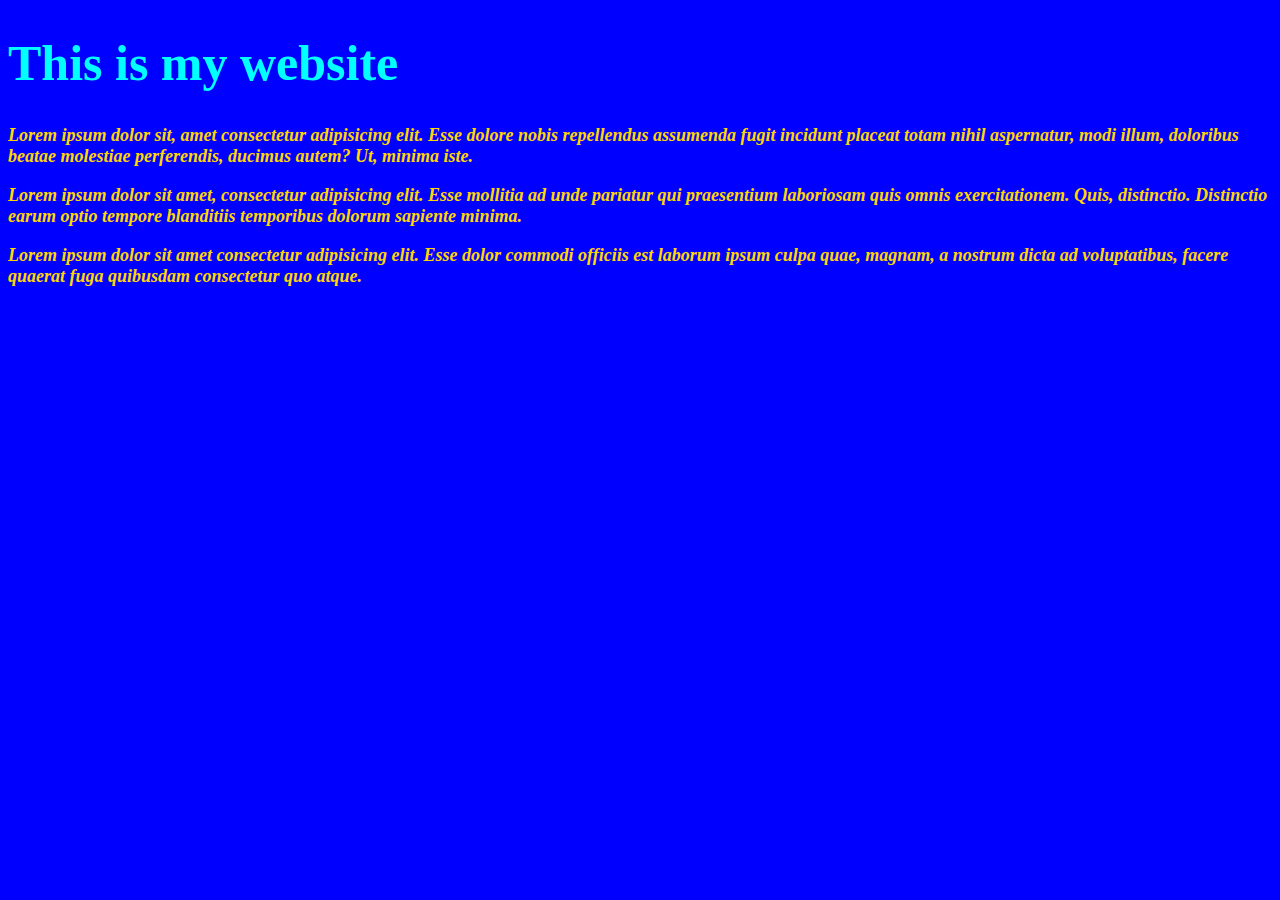
<file: index.html>
<!DOCTYPE html>
<html lang="en">
<head>
    <meta charset="UTF-8">
    <meta name="viewport" content="width=device-width, initial-scale=1.0">
    <title>Document</title>
    <!-- This file will be used for css external styling -->
    <link rel="stylesheet" href="external_style.css">

</head>
<body>
    <!-- There are three types of styling html
    1 Inline
    2 Internal
    3 External
    -->
    
    <h1>This is my website</h1>
    <p>Lorem ipsum dolor sit, amet consectetur adipisicing elit. Esse dolore nobis repellendus assumenda
         fugit incidunt placeat totam nihil aspernatur,
         modi illum, doloribus beatae molestiae perferendis, ducimus autem? Ut, minima iste.</p>
    <p>Lorem ipsum dolor sit amet, consectetur adipisicing elit. Esse mollitia ad unde pariatur qui praesentium 
        laboriosam quis omnis exercitationem. Quis,
         distinctio. Distinctio earum optio tempore blanditiis temporibus dolorum sapiente minima.</p>
    <p>Lorem ipsum dolor sit amet consectetur adipisicing elit. Esse dolor commodi officiis est
         laborum ipsum culpa quae, magnam, a nostrum dicta ad voluptatibus, 
        facere quaerat fuga quibusdam consectetur quo atque.</p>
</body>
</html>
</file>
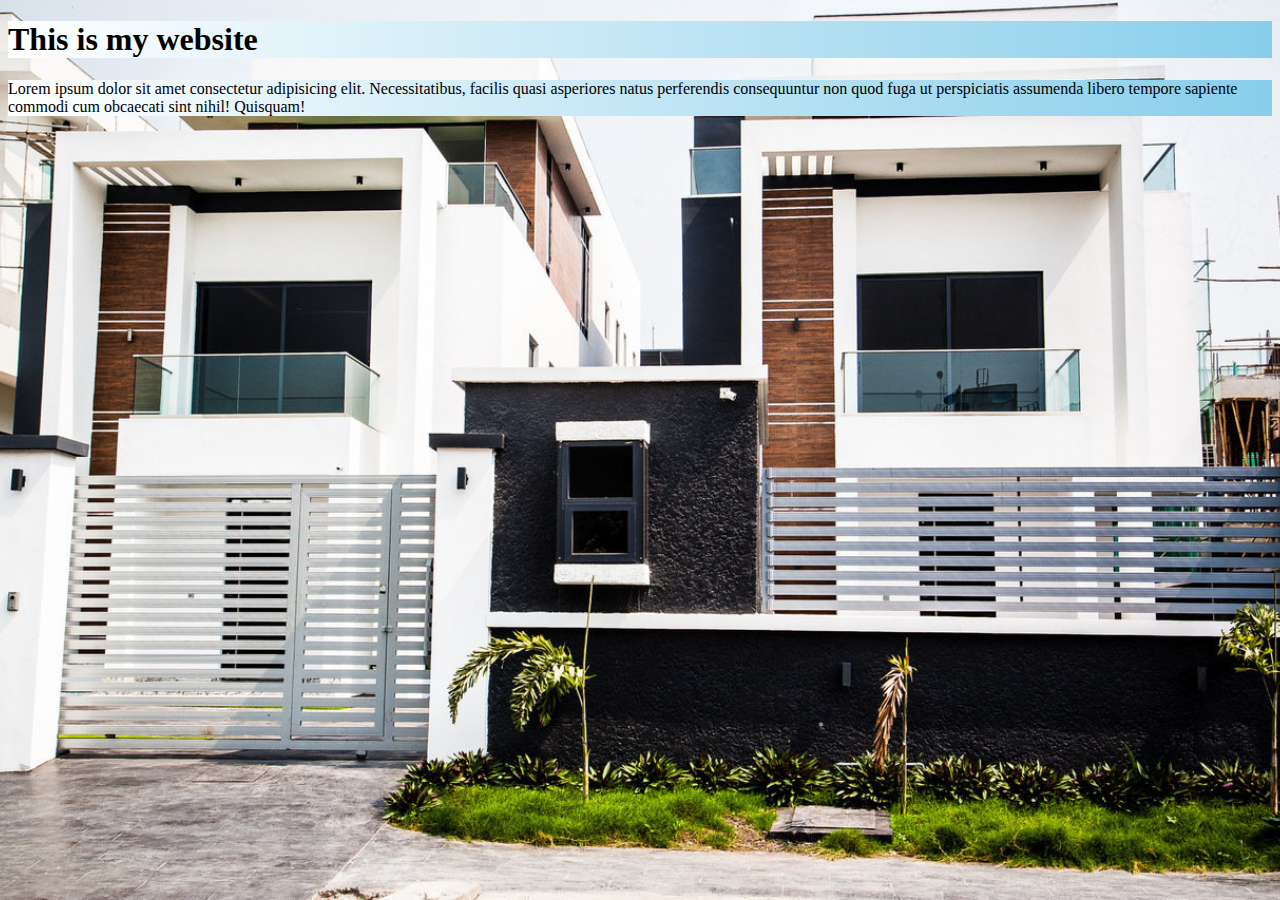
<file: backgound.html>
<!DOCTYPE html>
<html lang="en">
<head>
    <meta charset="UTF-8">
    <meta name="viewport" content="width=device-width, initial-scale=1.0">
    <title>Background_css</title>
    <link rel="stylesheet" href="background.css">
</head>
<body>
    <h1>This is my website</h1>
    <p>
        Lorem ipsum dolor sit amet consectetur adipisicing elit. Necessitatibus,
         facilis quasi asperiores natus perferendis consequuntur
         non quod fuga ut perspiciatis assumenda libero tempore sapiente commodi cum obcaecati sint nihil! Quisquam!
    </p>
    

</body>
</html>
</file>
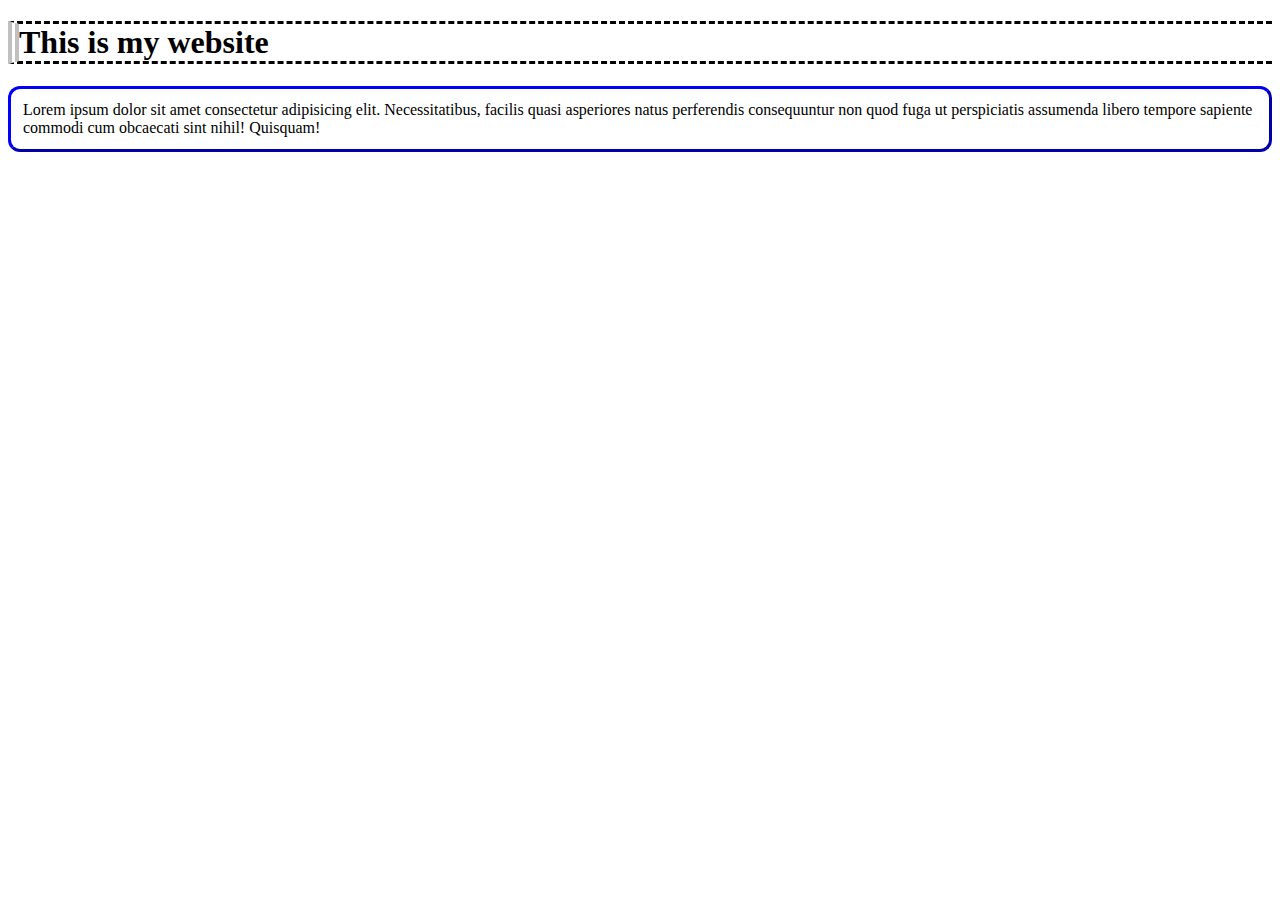
<file: border.html>
<!DOCTYPE html>
<html lang="en">
<head>
    <meta charset="UTF-8">
    <meta name="viewport" content="width=device-width, initial-scale=1.0">
    <title>Border_css</title>
    <link rel="stylesheet" href="border.css">
</head>
<body>
    <h1>This is my website</h1>
    <p>
        Lorem ipsum dolor sit amet consectetur adipisicing elit. Necessitatibus,
         facilis quasi asperiores natus perferendis consequuntur
         non quod fuga ut perspiciatis assumenda libero tempore sapiente commodi cum obcaecati sint nihil! Quisquam!
    </p>
    
</body>
</html>
</file>
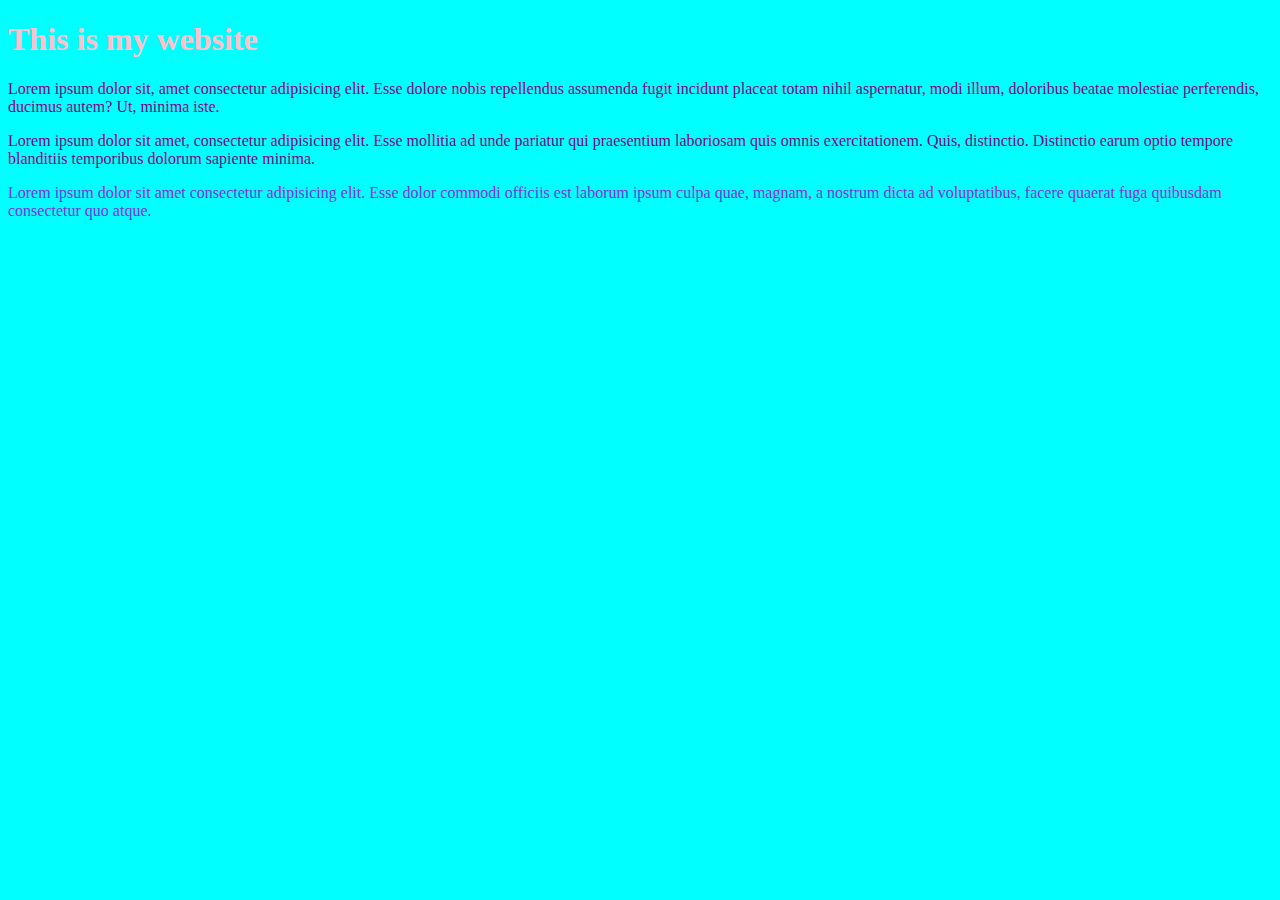
<file: inline_style.html>
<!DOCTYPE html>
<html lang="en">
<head>
    <meta charset="UTF-8">
    <meta name="viewport" content="width=device-width, initial-scale=1.0">
    <title>Document</title>
</head>
<body style="background-color: aqua;">
    <!-- 1 Inline styling -->
    <h1 style="color: pink;">This is my website</h1>
    <p style="color:purple ;">Lorem ipsum dolor sit, amet consectetur adipisicing elit. Esse dolore nobis repellendus assumenda
         fugit incidunt placeat totam nihil aspernatur,
         modi illum, doloribus beatae molestiae perferendis, ducimus autem? Ut, minima iste.</p>
    <p style="color:purple;"> Lorem ipsum dolor sit amet, consectetur adipisicing elit. Esse mollitia ad unde pariatur qui praesentium 
        laboriosam quis omnis exercitationem. Quis,
         distinctio. Distinctio earum optio tempore blanditiis temporibus dolorum sapiente minima.</p>
    <p style="color: blueviolet;">Lorem ipsum dolor sit amet consectetur adipisicing elit. Esse dolor commodi officiis est
         laborum ipsum culpa quae, magnam, a nostrum dicta ad voluptatibus, 
        facere quaerat fuga quibusdam consectetur quo atque.</p>
</body>
</html>
</file>
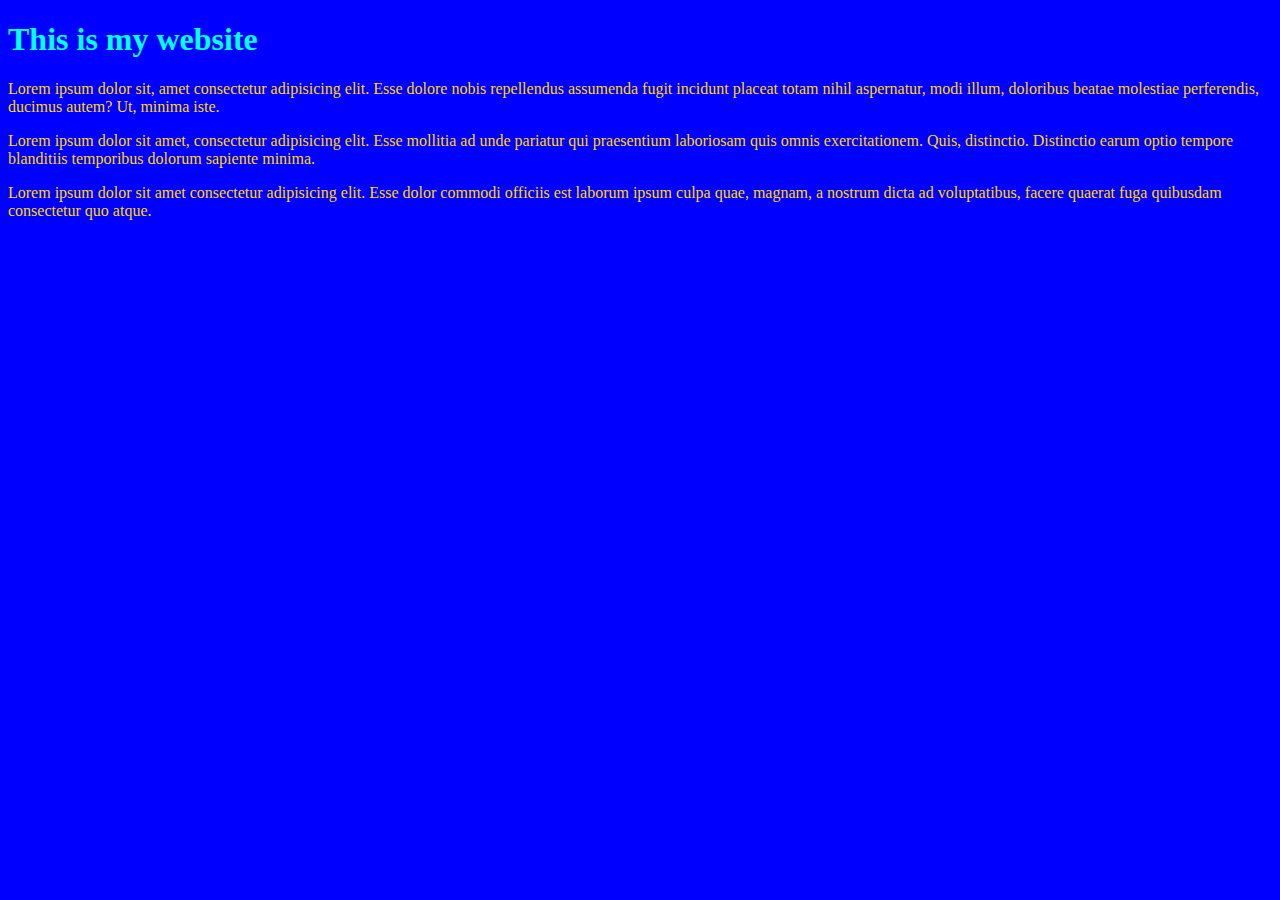
<file: internal_style.html>
<!DOCTYPE html>
<html lang="en">
<head>
    <meta charset="UTF-8">
    <meta name="viewport" content="width=device-width, initial-scale=1.0">
    <title>Document</title>
</head>
<body>
    <!--Internal style sheet-->
    <style>
        body{
            background-color: blue;
        }
        h1{
            color: cyan;
        }
        p{
            color: gold;
        }
    </style>
    
    <h1>This is my website</h1>
    <p>Lorem ipsum dolor sit, amet consectetur adipisicing elit. Esse dolore nobis repellendus assumenda
         fugit incidunt placeat totam nihil aspernatur,
         modi illum, doloribus beatae molestiae perferendis, ducimus autem? Ut, minima iste.</p>
    <p>Lorem ipsum dolor sit amet, consectetur adipisicing elit. Esse mollitia ad unde pariatur qui praesentium 
        laboriosam quis omnis exercitationem. Quis,
         distinctio. Distinctio earum optio tempore blanditiis temporibus dolorum sapiente minima.</p>
    <p>Lorem ipsum dolor sit amet consectetur adipisicing elit. Esse dolor commodi officiis est
         laborum ipsum culpa quae, magnam, a nostrum dicta ad voluptatibus, 
        facere quaerat fuga quibusdam consectetur quo atque.</p>
</body>
</html>
</file>
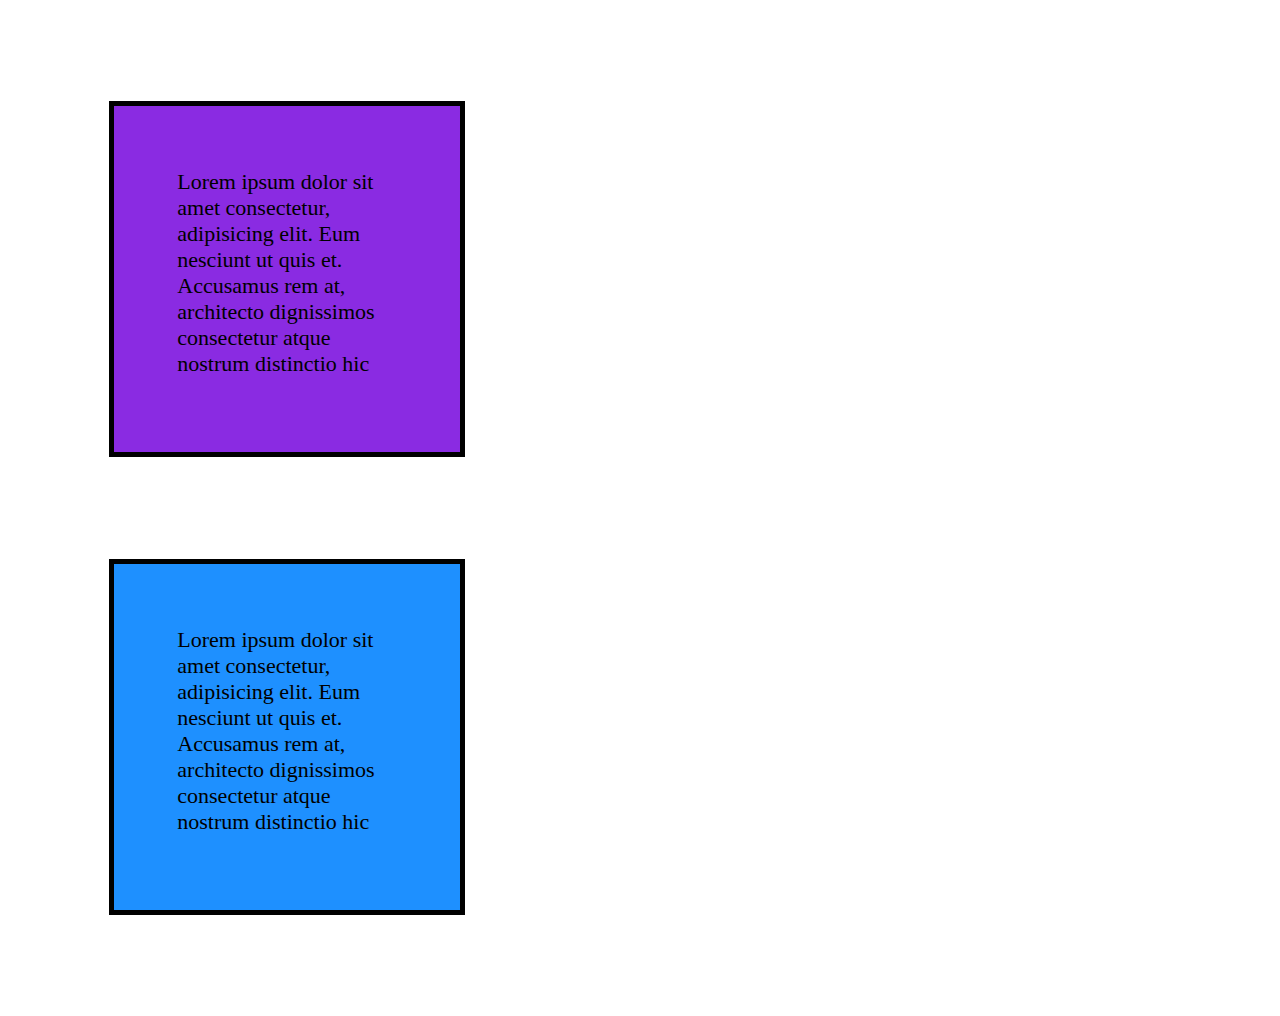
<file: margin.html>
<!DOCTYPE html>
<html lang="en">
<head>
    <meta charset="UTF-8">
    <meta name="viewport" content="width=device-width, initial-scale=1.0">
    <title>margin_css</title>
    <link rel="stylesheet" href="margin.css">
</head>
<body>
  <div id="box1">Lorem ipsum dolor sit amet consectetur,
     adipisicing elit. Eum nesciunt ut quis et. Accusamus rem at, 
     architecto dignissimos consectetur atque nostrum distinctio hic
     </div>

     <div id="box2">Lorem ipsum dolor sit amet consectetur,
        adipisicing elit. Eum nesciunt ut quis et. Accusamus rem at, 
        architecto dignissimos consectetur atque nostrum distinctio hic
        </div>
        

    
</body>
</html>
</file>
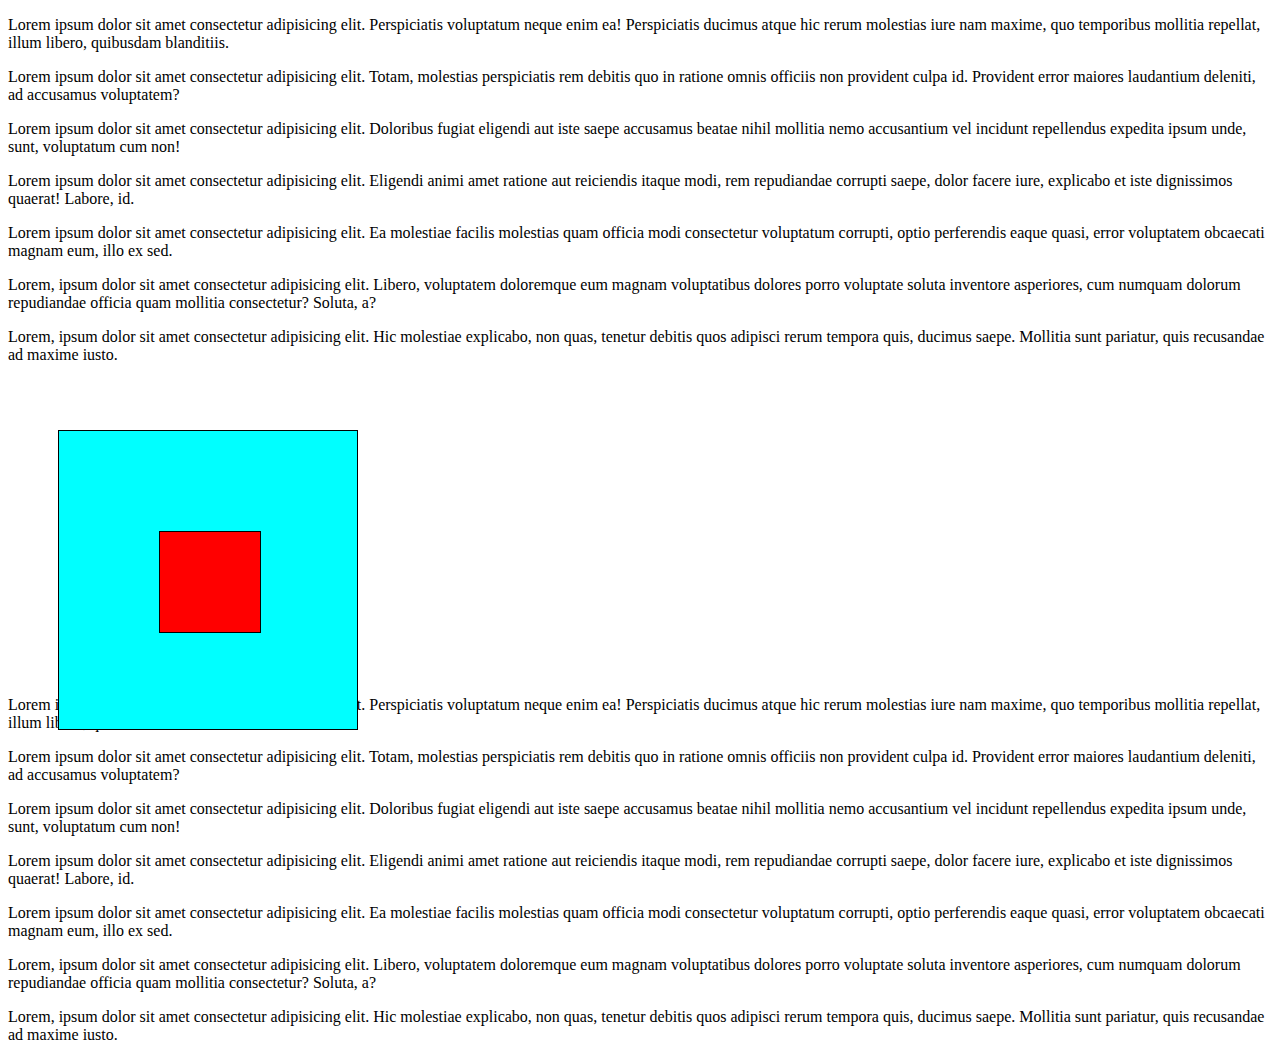
<file: position.html>
<!DOCTYPE html>
<html lang="en">
<head>
    <meta charset="UTF-8">
    <meta name="viewport" content="width=device-width, initial-scale=1.0">
    <title>Position_css</title>
    <link rel="stylesheet" href="position.css">
</head>
<body>
    <p>Lorem ipsum dolor sit amet consectetur adipisicing elit. Perspiciatis voluptatum neque enim ea! Perspiciatis ducimus atque hic rerum molestias iure nam maxime, quo temporibus mollitia repellat, illum libero, quibusdam blanditiis.</p> 
    <p>Lorem ipsum dolor sit amet consectetur adipisicing elit. Totam, molestias perspiciatis rem debitis quo in ratione omnis officiis non provident culpa id. Provident error maiores laudantium deleniti, ad accusamus voluptatem?</p>
    <p>Lorem ipsum dolor sit amet consectetur adipisicing elit. Doloribus fugiat eligendi aut iste saepe accusamus beatae nihil mollitia nemo accusantium vel incidunt repellendus expedita ipsum unde, sunt, voluptatum cum non!</p>
     <p>Lorem ipsum dolor sit amet consectetur adipisicing elit. Eligendi animi amet ratione aut reiciendis itaque modi, rem repudiandae corrupti saepe, dolor facere iure, explicabo et iste dignissimos quaerat! Labore, id.</p>
     <p>Lorem ipsum dolor sit amet consectetur adipisicing elit. Ea molestiae facilis molestias quam officia modi consectetur voluptatum corrupti, optio perferendis eaque quasi, error voluptatem obcaecati magnam eum, illo ex sed.</p>
     <p>Lorem, ipsum dolor sit amet consectetur adipisicing elit. Libero, voluptatem doloremque eum magnam voluptatibus dolores porro voluptate soluta inventore asperiores, cum numquam dolorum repudiandae officia quam mollitia consectetur? Soluta, a?</p>
     <p>Lorem, ipsum dolor sit amet consectetur adipisicing elit. Hic molestiae explicabo, non quas, tenetur debitis quos adipisci rerum tempora quis, ducimus saepe. Mollitia sunt pariatur, quis recusandae ad maxime iusto.</p>
      <div id="box1"><div id="box2"></div></div>
      
      <p>Lorem ipsum dolor sit amet consectetur adipisicing elit. Perspiciatis voluptatum neque enim ea! Perspiciatis ducimus atque hic rerum molestias iure nam maxime, quo temporibus mollitia repellat, illum libero, quibusdam blanditiis.</p> 
    <p>Lorem ipsum dolor sit amet consectetur adipisicing elit. Totam, molestias perspiciatis rem debitis quo in ratione omnis officiis non provident culpa id. Provident error maiores laudantium deleniti, ad accusamus voluptatem?</p>
    <p>Lorem ipsum dolor sit amet consectetur adipisicing elit. Doloribus fugiat eligendi aut iste saepe accusamus beatae nihil mollitia nemo accusantium vel incidunt repellendus expedita ipsum unde, sunt, voluptatum cum non!</p>
     <p>Lorem ipsum dolor sit amet consectetur adipisicing elit. Eligendi animi amet ratione aut reiciendis itaque modi, rem repudiandae corrupti saepe, dolor facere iure, explicabo et iste dignissimos quaerat! Labore, id.</p>
     <p>Lorem ipsum dolor sit amet consectetur adipisicing elit. Ea molestiae facilis molestias quam officia modi consectetur voluptatum corrupti, optio perferendis eaque quasi, error voluptatem obcaecati magnam eum, illo ex sed.</p>
     <p>Lorem, ipsum dolor sit amet consectetur adipisicing elit. Libero, voluptatem doloremque eum magnam voluptatibus dolores porro voluptate soluta inventore asperiores, cum numquam dolorum repudiandae officia quam mollitia consectetur? Soluta, a?</p>
     <p>Lorem, ipsum dolor sit amet consectetur adipisicing elit. Hic molestiae explicabo, non quas, tenetur debitis quos adipisci rerum tempora quis, ducimus saepe. Mollitia sunt pariatur, quis recusandae ad maxime iusto.</p>
</body>
</html>
</file>
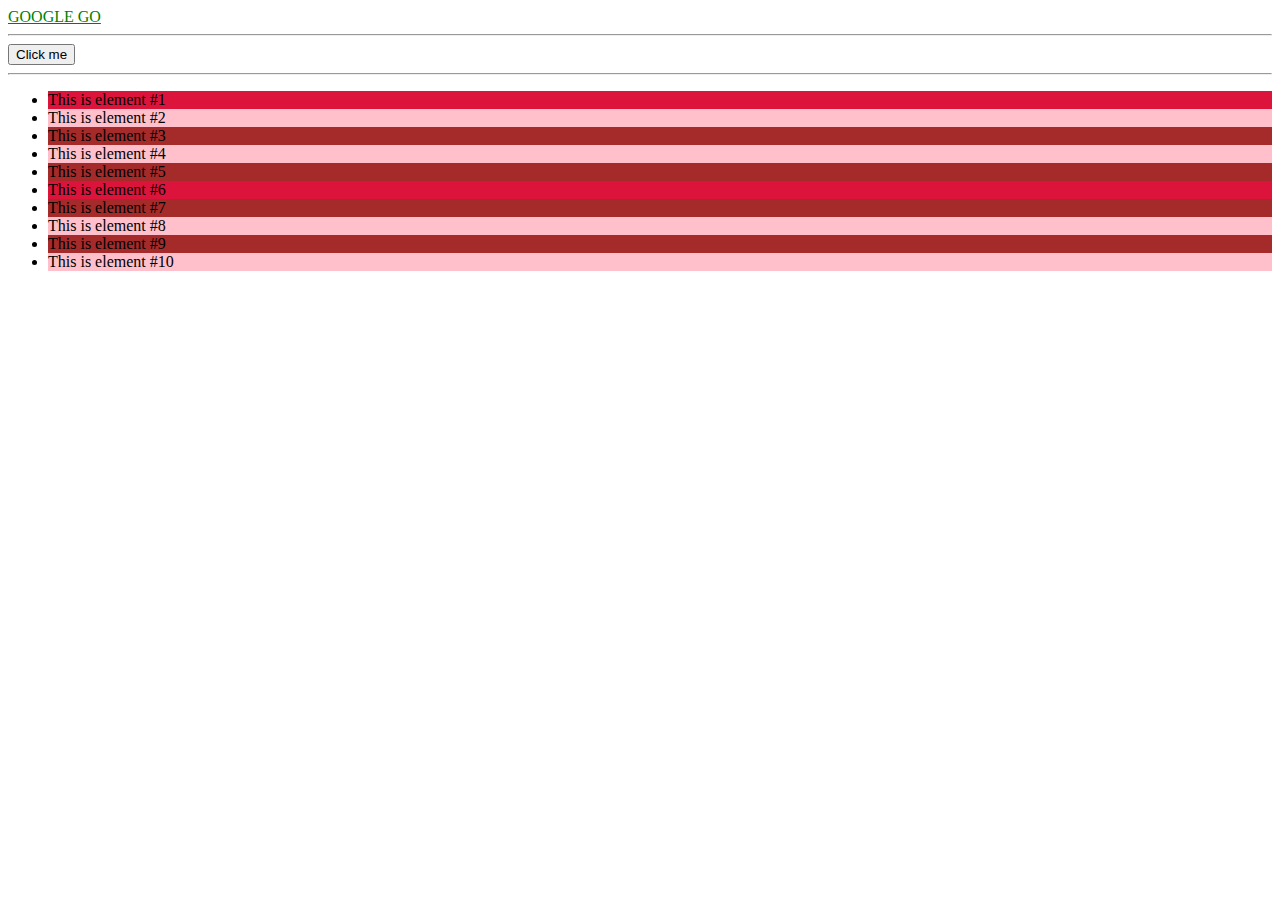
<file: pseudo_class.html>
<!DOCTYPE html>
<html lang="en">
<head>
    <meta charset="UTF-8">
    <meta name="viewport" content="width=device-width, initial-scale=1.0">
    <title>Pseudo_class_css</title>
    <link rel="stylesheet" href="pseudo_class.css">
</head>
<body>
    <a href="https://www.google.com">GOOGLE GO</a>
    <hr>
    <button>Click me</button>
<hr>
    <ul>
        <li>This is element #1</li>
        <li>This is element #2</li>
        <li>This is element #3</li>
        <li>This is element #4</li>
        <li>This is element #5</li>
        <li>This is element #6</li>
        <li>This is element #7</li>
        <li>This is element #8</li>
        <li>This is element #9</li>
        <li>This is element #10</li>
    </ul>

    
</body>
</html>
</file>
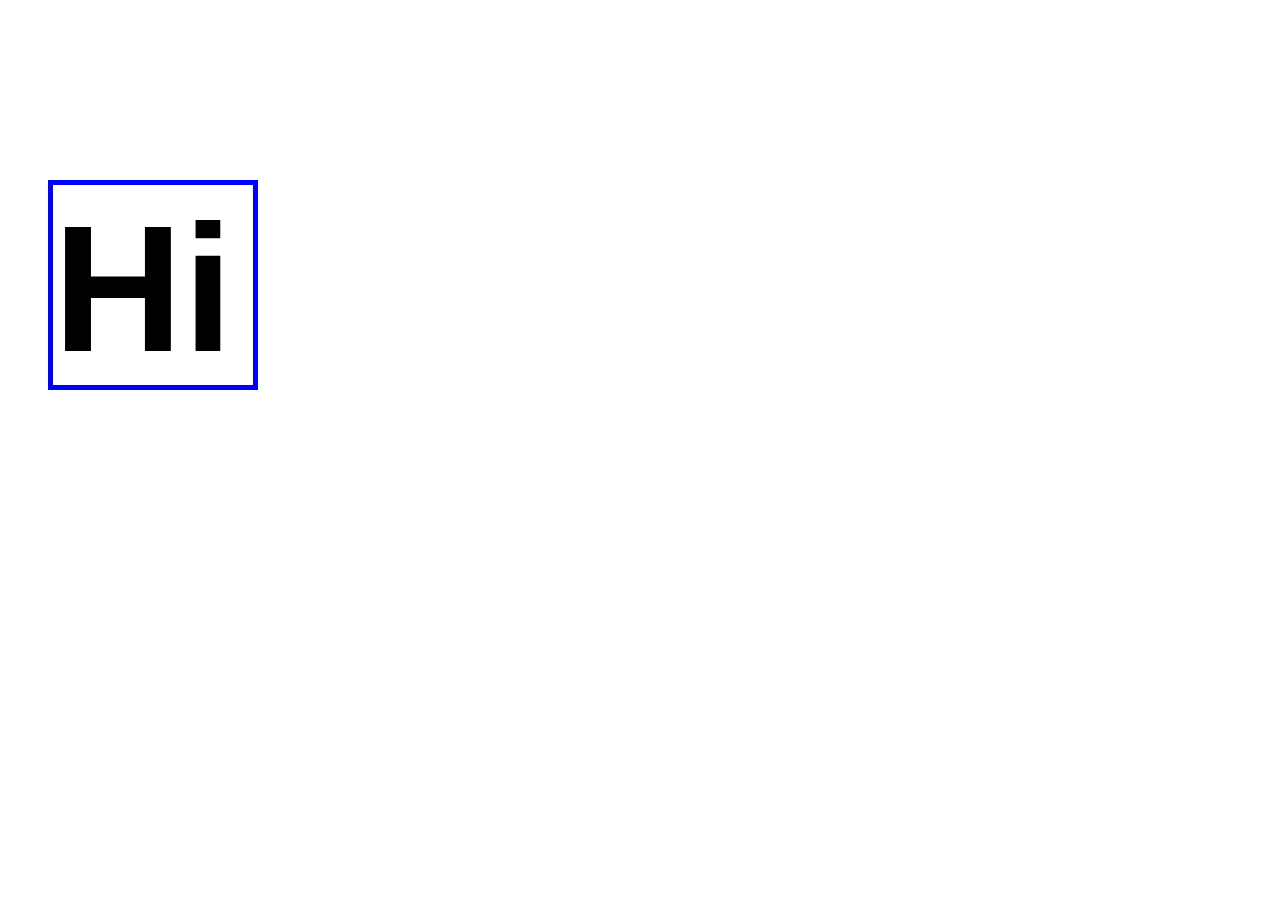
<file: transformation.html>
<!DOCTYPE html>
<html lang="en">
<head>
    <meta charset="UTF-8">
    <meta name="viewport" content="width=device-width, initial-scale=1.0">
    <title>Transformation</title>
    <link rel="stylesheet" href="transformation.css">
</head>
<body>
    <h3>Hi</h3>
</body>
</html>
</file>
<file: external_style.css>
body{
    background-color: blue;
}
h1{
    color: cyan;
    font-size: 50px;
}
p{
    color: gold;
    font-family:cursive;
    font-size: 18px;
    font-style: italic;
    font-weight: bold;
}
</file>
<file: background.css>
body{
    background-image: url(IMG\ 2.jpeg);
    background-repeat: no-repeat;
    background-attachment: fixed;
    background-position: center;
    background-size:cover;
}
    

h1{
    background: linear-gradient(to left,skyblue,white);
    background-repeat: no-repeat;
    background-attachment: fixed;
}

p{
    background: linear-gradient(to left,skyblue,white);
    background-repeat: no-repeat;
    background-attachment: fixed;
}
</file>
<file: border.css>
h1{
    border-top-style:dashed;
    border-bottom-style: dashed;
    /* border-style: dotted; */
    border-left-style:double ;
    border-left-width: 11px;
    border-left-color: silver;
   
}

p{
    border-style:outset;
    border-width: 3px;
    border-color: blue;
    border-radius: 12px;
    padding: 12px;
}
</file>
<file: margin.css>
#box1{
     border: 5px solid;
     height: 220px;
     width: 220px;
     font-size: 22px;
     padding: 5%;
     margin: 8%;
     background-color: blueviolet;
     
}

#box2{
    border: 5px solid;
    height: 220px;
    width: 220px;
    font-size: 22px;
    margin: 8%;
    padding: 5%;
    background-color: dodgerblue;
   
}
</file>
<file: position.css>
#box1{
    border: 1px solid;
    width: 300px;
    height: 300px;
    background-color: aqua;
   position: relative;   /*sticky*/ /*fixed*/
   top: 50px;
   bottom: 50px;
   left: 50px;
   box-sizing:border-box;
   
}
#box2{
    border: 1px solid;
    width: 100px;
    height: 100px;
    background-color:red;
    position: absolute;
    top: 100px;
    left: 100px;


}
</file>
<file: pseudo_class.css>
a:link{
    color:green;
}
a:visited{
    color: red;
}
a:hover{
    color: blue;
}
button:active
{
    background-color:white;
}
button:hover {
      background-color: chartreuse;
}
li:nth-child(1){
    background-color: aqua;
}
li:nth-child(even){
    background-color: pink;
}
li:nth-child(odd){
    background-color:brown;
}
li:nth-child(5n+1){
    background-color:crimson;
}
</file>
<file: transformation.css>
h3{
    border:5px solid;
    width: 200px;
    height: 200px;
    border-color: blue;
    font-family:'Franklin Gothic Medium', 'Arial Narrow', Arial, sans-serif;
    font-size: 180px;
    font-weight: bold;
    margin-left: 40px;
    

/* 
    transform: translate(90px,30px);
    transform: rotateX(180deg);
    transform: rotateY(90deg);
    transform: rotateZ(360deg);
    transform:scale(1,2);
    transform: skew(20deg,20deg); */

    /* 
    matrix combines
    1) Scale X
    2) Skew Y
    3) Skew X
    4) Scale Y
    5) Translate X
    6) Translate Y 
    */
    /* transform: matrix(0.5,1.5,1.5,0.5,30,20); */

}
</file>
